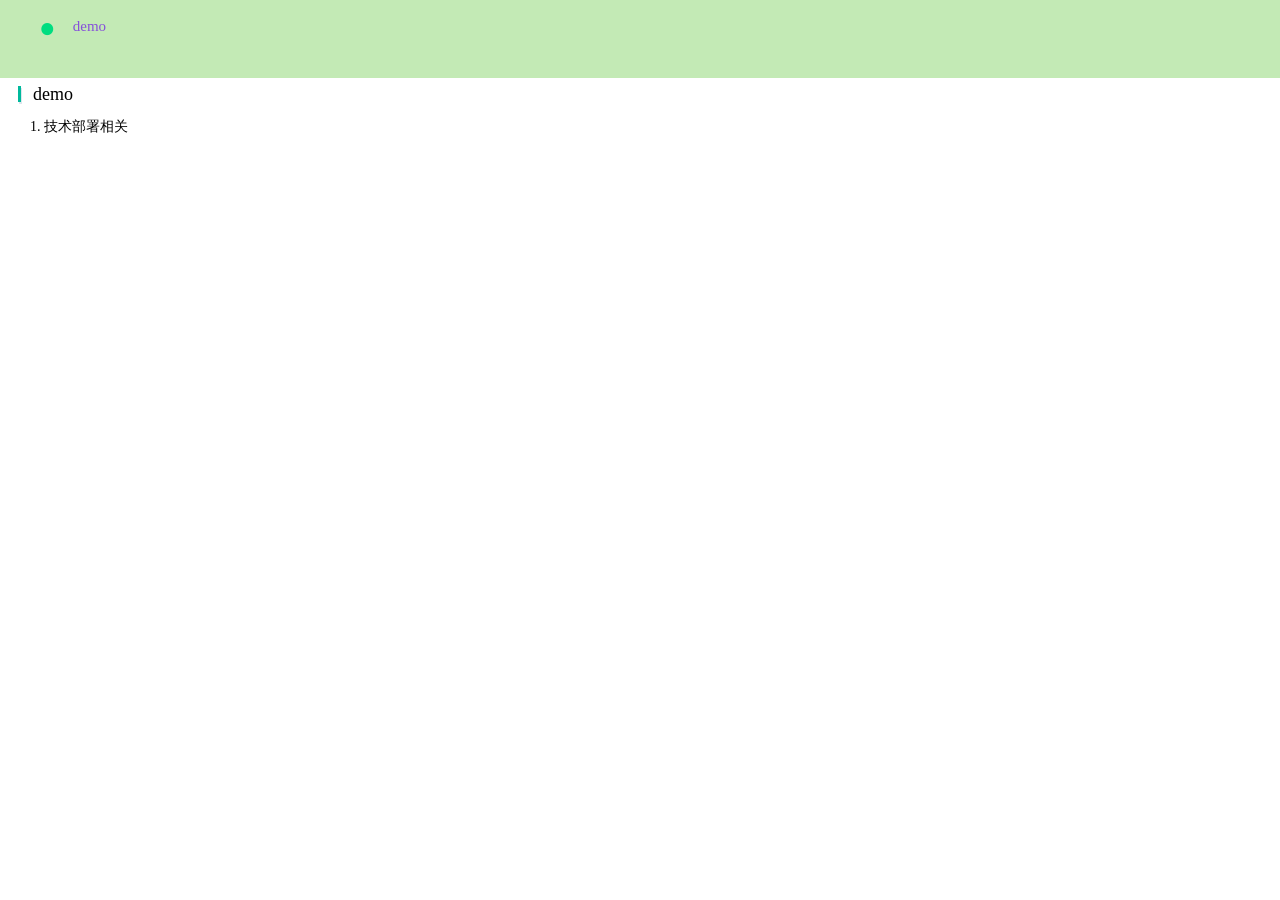
<file: view/demo/index.html>
<!--
 * @Descripttion: 外站技术
 * @version: 1.0.0
 * @Author: YangKe
 * @Date: 2019-12-17 09:41:06
 * @LastEditors: ~
 * @LastEditTime: 2023-11-09 15:33:16
 -->
<!doctype html>
<html>
  <head>
    <meta charset="UTF-8" />
    <meta name="renderer" content="webkit|ie-comp|ie-stand" />
    <meta http-equiv="X-UA-Compatible" content="IE=edge,chrome=1" />
    <meta
      name="viewport"
      content="width=device-width,initial-scale=1,minimum-scale=1,maximum-scale=1,user-scalable=no"
    />
    <meta http-equiv="Cache-Control" content="no-siteapp" />
    <title>外站技术</title>
    <!--common css/js-->
    <script
      src="../../js/common/common-cloud.js"
      type="text/javascript"
      charset="utf-8"
    ></script>
    <!--声明css,js变量-->
    <script type="text/javascript">
      var LSList = {
        type1: 'link',
        type2: 'script',
        //引入的路径列表
        list1: [],
        list2: [],
      };
    </script>
    <!--About css-->
    <script type="text/javascript">
      writeImportFile(LSList.type1, LSList.list1);
    </script>
  </head>

  <body class="catalogue-url">
    <pre class="foldBox">
		demo
	</pre
    >
    <p class="title"><i class="lins"></i>demo</p>
    <ol>
      <li><a href="view/demo/index.html" target="_blank">技术部署相关</a></li>
    </ol>
  </body>
  <!--Tripartite js-->
  <!--About js-->
  <script type="text/javascript">
    writeImportFile(LSList.type2, LSList.list2);
  </script>
  <script type="module">
    let { dateNs } = await import(
      `${cube.gatewayURL_module}js/product/index.js`
    );
    console.log(dateNs);
    //选择项目文件右击打开
    $(function () {});
  </script>
</html>
</file>
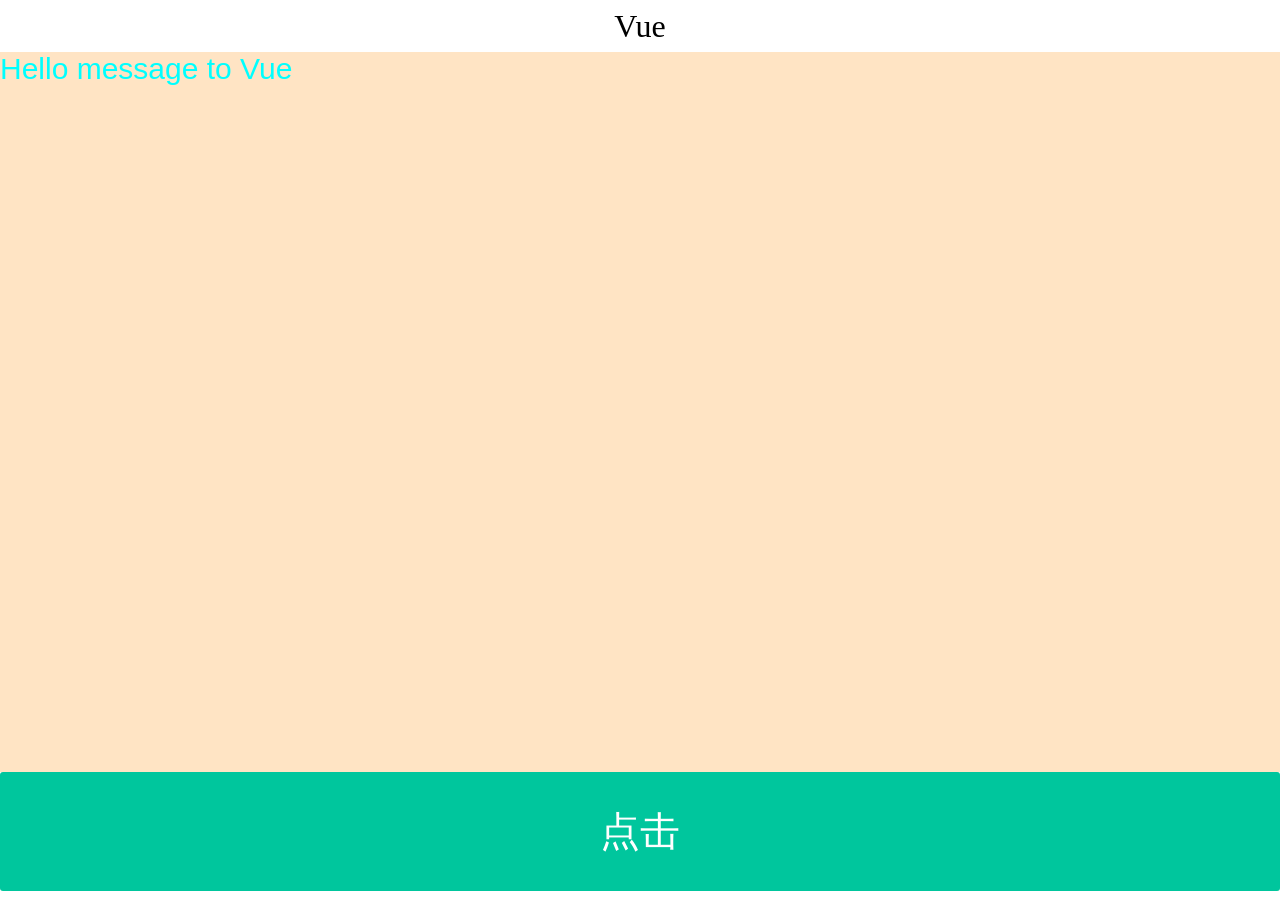
<file: view/tools/vue.html>
<!--
 * @Descripttion: 外站技术
 * @version: 1.0.0
 * @Author: YangKe
 * @Date: 2019-12-17 09:41:06
 * @LastEditors: ~
 * @LastEditTime: 2026-04-02 10:37:22
 -->
<!doctype html>
<html>
  <head>
    <meta charset="UTF-8" />
    <meta name="renderer" content="webkit|ie-comp|ie-stand" />
    <meta http-equiv="X-UA-Compatible" content="IE=edge,chrome=1" />
    <meta
      name="viewport"
      content="width=device-width,initial-scale=1,minimum-scale=1,maximum-scale=1,user-scalable=no"
    />
    <meta http-equiv="Cache-Control" content="no-siteapp" />
    <title>Vue</title>
    <!--common css/js-->
    <script
      src="../../js/common/common-cloud.js"
      type="text/javascript"
      charset="utf-8"
    ></script>
    <!--声明css,js变量-->
    <script type="text/javascript">
      var LSList = {
        type1: 'link',
        type2: 'script',
        //引入的路径列表
        list1: [],
        list2: [
          '/api_resource/plugins/vue/vue.js',
          '/api_resource/plugins/vue/vue-resource.js',
          '/api_resource/plugins/vue/vue-router.js',
        ],
      };
    </script>
    <style type="text/css">
      .chart {
        height: 80vh;
        background-color: bisque;
        margin: 0 auto;
        display: block;
        color: aqua;
        font-size: 30px;
      }

      .masklayer {
        display: block;
      }

      .shoot {
        padding: 2rem;
        margin: 0 auto;
        color: rgb(21, 121, 83);
        font-size: 2.5rem;
        text-align: center;
      }
    </style>
    <!--About css-->
    <script type="text/javascript">
      writeImportFile(LSList.type1, LSList.list1);
    </script>
  </head>

  <body class="catalogue-url">
    <!--mvvm-->
    <!--view -->
    <div id="app">
      <h1>Vue</h1>
      <div ref="wrapper">
        <div class="chart" ref="videoEl">{{info}}</div>
        <div @click="shoot" class="shoot btn btn-submit">点击</div>
      </div>
    </div>
    <!--Tripartite js-->
    <!--common js-->
  </body>
  <!--Tripartite js-->
  <!--About js-->
  <script type="text/javascript">
    writeImportFile(LSList.type2, LSList.list2);
  </script>
  <script type="module">
    var data = {
      message: 'hello message',
      info: 'hello Vue',
      isShow: true,
      wrapper: null,
      videoEl: null,
    };
    var app = new Vue({
      //el: vue实例规定,传入view的选择器
      el: '#app',
      //data属性: 传入model对应对象
      data: data,
      created() {
        this.wrapper = this.$refs.wrapper;
        this.videoEl = this.$refs.videoEl;
      },
      mounted() {
        this.checkCamera();
      },
      methods: {
        async checkCamera() {
          this.info = 'Hello message to Vue';
        },
        shoot(ev) {
          console.log(ev);
        },
      },
    });
  </script>
</html>
</file>
